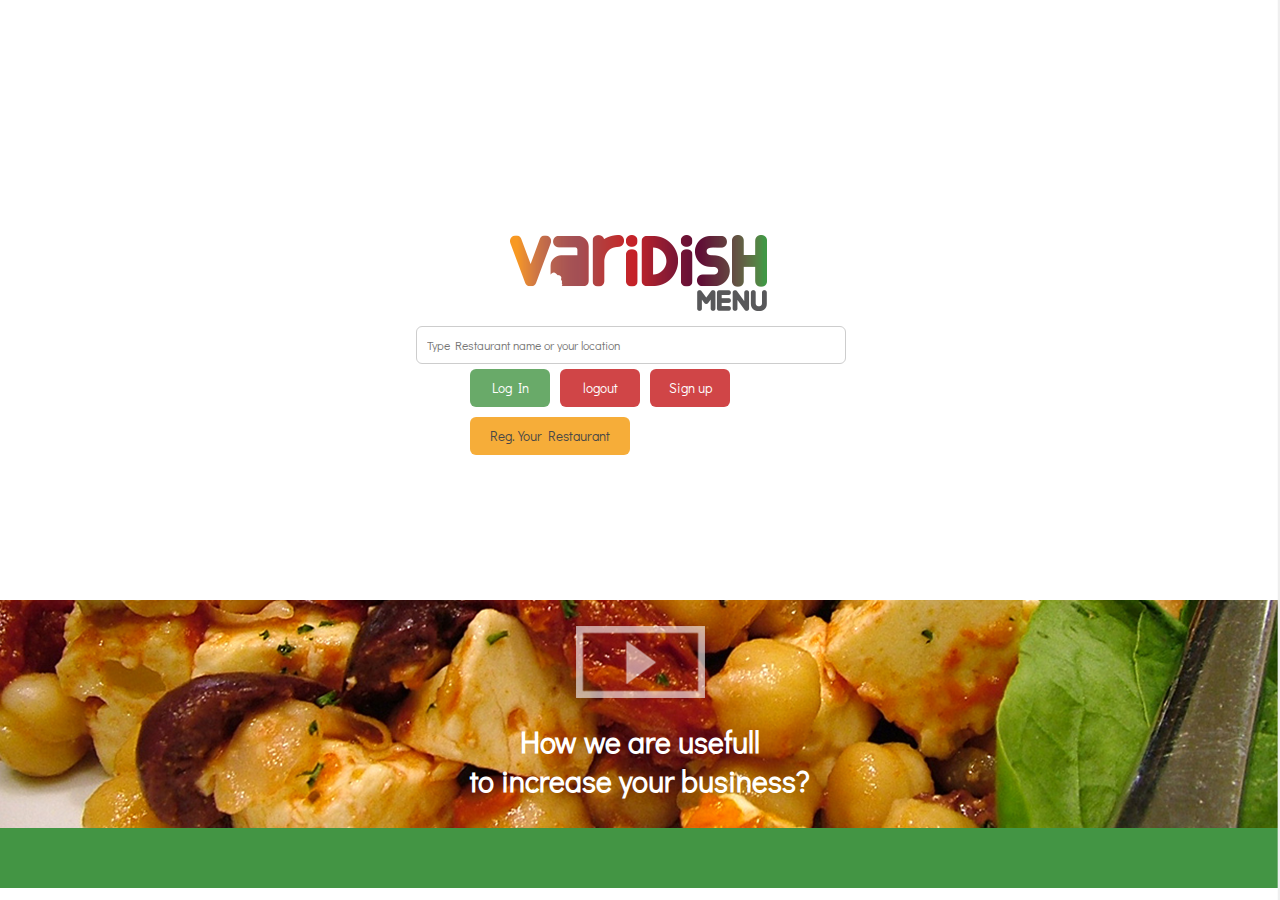
<file: webcontent/index.html>
<!DOCTYPE html>
<!--[if lt IE 7 ]><html class="ie ie6" lang="en-US"> <![endif]-->
<!--[if IE 7 ]><html class="ie ie7" lang="en-US"> <![endif]-->
<!--[if IE 8 ]><html class="ie ie8" lang="en-US"> <![endif]-->
<!--[if (gte IE 9)|!(IE)]><!-->
<html lang="en-US">

<head>
    <meta http-equiv="Content-Type" content="text/html; charset=utf-8" />
    <meta http-equiv="X-UA-Compatible" content="IE=edge">
    <meta name="viewport" content="width=device-width, initial-scale=1">
    <link rel="shortcut icon" href="dir/iimg/favicon.png" />
    <title>Varidish</title>
    <script type="text/javascript" src="http://ajax.googleapis.com/ajax/libs/jquery/1.7.2/jquery.min.js"></script>
    <script type="text/javascript" src="http://www.parsecdn.com/js/parse-1.5.0.min.js"></script>
    <link rel="stylesheet" href="assets/css/varidish.css">


</head>

<body>
    <!-- <div>
                                <form id="test-form">
                                    <input type="text" id="field1" />
                                    <input type="text" id="field2" />
                                    <input type="submit" id="submit" />
                                </form>
                            </div>-->

    <div id="st-container" class="st-container">

        <nav class="st-menu st-effect-1" id="menu-1">
            <div class="login">
                <div class="buttons">
                    <ul>
                        <li><a class="face" href="#"><span class="face"> </span>Login
								to Facebook</a></li>
                        <li><a class="twit" href="#"><span class="twit"> </span>Login
								to Twitter</a></li>
                    </ul>
                </div>
                <h2>Login with your Email</h2>
                <form id="login-form">
                    <input type="text" id="uname" value="Username" onfocus="this.value = '';" onblur="if (this.value == '') {this.value = 'User Name';}" />
                    <input type="password" id="pwd" value="Password" onfocus="this.value = '';" onblur="if (this.value == '') {this.value = 'User Name';}" />
                    <div class="forgot">
                        <label class="checkbox">
                            <input type="checkbox" name="checkbox" checked><i> </i> Remember me</label>
                        <div class="forgot-para">
                            <a href="#">
                                <p>Forgot Password?</p>
                            </a>
                        </div>
                        <div class="clear"></div>
                    </div>
                    <label class="hvr-sweep-to-bottom">
                        <input type="submit" value="Login" />
                    </label>
                </form>
                <div id="st-trigger-effects">
                    <div class="btn" id="st-trigger-effects">

                        <button class="not-yet" data-effect="st-effect-2">
                            Not a member ? <span>Sign up now!</span>
                        </button>
                    </div>

                </div>
            </div>

        </nav>
        <nav class="st-menu st-effect-2" id="menu-2">
            <div class="login">

                <h2>Please follow these simple steps to register your
					restaurant with Varidish</h2>
                <form>
                    <input type="text" value="Your Name" onfocus="this.value = '';" onblur="if (this.value == '') {this.value = 'Your Name';}" />
                    <input type="text" value="Resturent Name" onfocus="this.value = '';" onblur="if (this.value == '') {this.value = 'Resturent Name';}" />
                    <input type="text" value="Street" onfocus="this.value = '';" onblur="if (this.value == '') {this.value = 'Street';}" />
                    <input type="text" value="Resturent Type" onfocus="this.value = '';" onblur="if (this.value == '') {this.value = 'Resturent Typee';}" />
                    <input type="text" value="Contact Number" onfocus="this.value = '';" onblur="if (this.value == '') {this.value = 'Contact Number';}" />
                    <input type="text" value="Email" onfocus="this.value = '';" onblur="if (this.value == '') {this.value = 'Email';}" />
                    <input type="text" value="User Name" onfocus="this.value = '';" onblur="if (this.value == '') {this.value = 'Unername';}" />
                    <input type="password" value="Password" onfocus="this.value = '';" onblur="if (this.value == '') {this.value = 'Passworde';}" />
                    <input type="password" value="Re-Enter Password" onfocus="this.value = '';" onblur="if (this.value == '') {this.value = 'Re Enter Password';}" />
                </form>

                <form>
                    <label class="hvr-sweep-to-bottom">
                        <input type="submit" value="Register" />
                    </label>
                </form>

            </div>
        </nav>

        <div class="st-content">
            <div class="st-content-inner">
                <div class="vari-wrap">
                    <div id="logged-in-wrap" class="logged-in-wrap">
                         
                    </div>

                    <div class="vari-head-wrap">
                        <div class="vari-head">
                            <div class="vara-logo">
                                <a href="#"><img src="assets/img/varidish-logo-2x.png"></a>
                            </div>

                            <div class="head-search">

                                <input name="" type="text" placeholder="Type Restaurant name or your location">

                            </div>

                            <div class="btn" id="st-trigger-effects">
                                <button class="login" data-effect="st-effect-1">Log In</button>
                                <button class="signup" id="logout-button">logout</button>
                                <button class="signup">Sign up</button>
                                <button class="reg" data-effect="st-effect-2">Reg. Your Restaurant
                                </button>


                            </div>


                        </div>
                    </div>


                    <div class="vari-mid">

                        <div class="play-icon">
                            <img src="assets/img/play-icon.png" width="129" height="72">
                            <h1>
								How we are usefull<br> to increase your business?
							</h1>

                        </div>
                    </div>


                    <div class="footer-wrap"></div>

                </div>
            </div>
        </div>
    </div>
    <script src="assets/js/classie.js"></script>
    <script src="assets/js/main.js"></script>
    <script type="text/javascript" src="assets/js/logincore.js"></script>
</body>

</html>
</file>
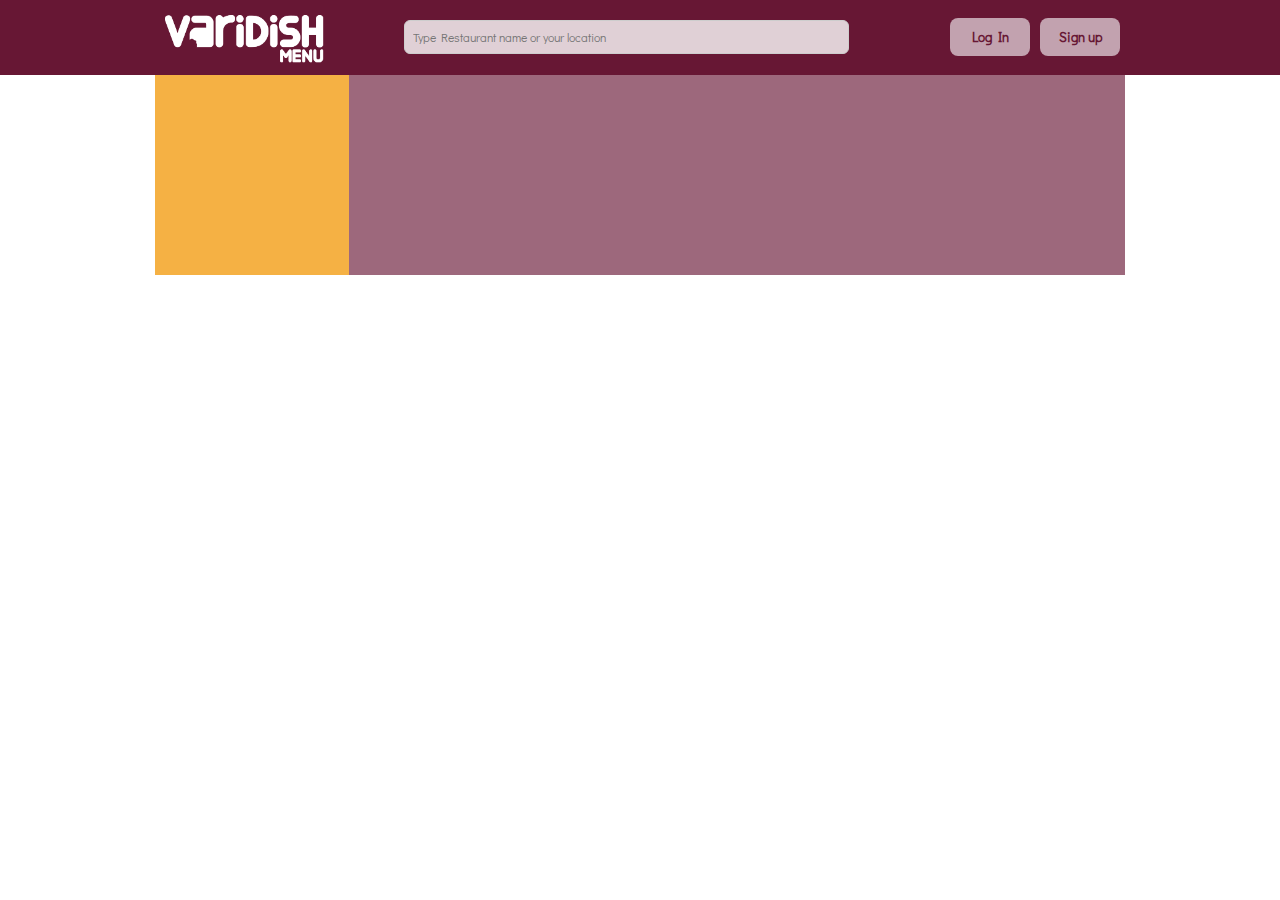
<file: webcontent/menu.html>
<!DOCTYPE html>
<!--[if lt IE 7 ]><html class="ie ie6" lang="en-US"> <![endif]-->
<!--[if IE 7 ]><html class="ie ie7" lang="en-US"> <![endif]-->
<!--[if IE 8 ]><html class="ie ie8" lang="en-US"> <![endif]-->
<!--[if (gte IE 9)|!(IE)]><!-->
<html lang="en-US">

<head>
<meta http-equiv="Content-Type" content="text/html; charset=utf-8" />
<meta http-equiv="X-UA-Compatible" content="IE=edge">
<meta name="viewport" content="width=device-width, initial-scale=1">
<link rel="shortcut icon" href="dir/iimg/favicon.png" />
<title>Varidish</title>


<link rel="stylesheet" href="assets/css/varidish.css">

</head>

<body>

<div class="inner-head-wrap">
<div class="inner-head">
<div class="inner-head-logo"><a href="#"><img src="assets/img/varidish-logo-2x-white.png"></a></div>
<div class="search"><input name="" type="text" placeholder="Type Restaurant name or your location"></div>
<div class="btn">
<button class="login" data-effect="st-effect-1">Log In</button>
<button class="signup" >Sign up</button>
</div>
</div>
</div>


<div class="container">
<div class="vardish-cover">
<div class="logo"></div>
<div class="coverpic"></div>

</div>

</div>


<script src="assets/js/classie.js"></script>
		<script src="assets/js/main.js"></script>
</body>
</html>
</file>
<file: webcontent/assets/css/varidish.css>
@charset "utf-8";
/* CSS Document */
@import url(http://fonts.googleapis.com/css?family=Didact+Gothic&subset=latin,greek,greek-ext,cyrillic-ext,latin-ext,cyrillic);

*, *:after, *:before { -webkit-box-sizing: border-box; box-sizing: border-box; }
.clearfix:before, .clearfix:after { content: ''; display: table; }
.clearfix:after { clear: both; }

body {  width:100%;font-family: 'Didact Gothic', sans-serif ;
	color: #fffce1;
	font-weight:400; margin:0 auto;
	 overflow-x: hidden;
}

.vari-wrap{ width:100%; float:left; }
.vari-head-wrap{ width:100%; height:600px; background:#ccc; float:left; background:#fff;}
.vari-head{ width:35%; margin:18% auto;}
.vara-logo{ text-align:center; margin-bottom:10px;}
.head-search{ width:100%; float:left; }
.head-search input{font-family: 'Didact Gothic', sans-serif ; background:rgba(255, 255, 255, 0.8); border-radius:6px; border:0px; width:96%; padding:10px; font-size:12px; border:#cdcdcd solid 1px}
.logged-in-wrap{font-family: 'Didact Gothic', sans-serif ; background:rgba(0,255,0,1);}
.vari-head-wrap .btn{ width:350px; height:40px; margin:0 auto; position:relative;}
.vari-head-wrap .btn button{ border:0px ;color:#fff; text-decoration:none; margin:0 auto; width:50px;padding:8px;text-align:center; margin:5px;border-radius:6px;}
.vari-head-wrap .btn button.login{ background: #69aa69;
    float: left;
font-family: 'Didact Gothic', sans-serif ;
    color: #fff;
    width: 80px;
    padding: 10px;   }
.vari-head-wrap .btn button.signup{  background:#d04547; float: left;
font-family: 'Didact Gothic', sans-serif ;
    color: #fff;
    width: 80px;
    padding: 10px;    }
.vari-head-wrap .btn button.reg{ width:160px; background:#f6ad39;float:left;font-family: 'Didact Gothic', sans-serif ; padding:10px; color:#474747; }

.vari-mid{ width:100%; float:left; height:228px; background: url(../img/mid-bg.png) no-repeat;webkit-background-size: cover;
  -moz-background-size: cover;
  -o-background-size: cover;
  background-size: cover; }
  .play-icon{ text-align:center; position:relative; padding-top:2%;   }
  .play-icon h1{ font-size:30px; color:#fff; text-align:center; font-weight:bold;}
  
  .footer-wrap{ background:#439544; width:100%; padding:30px; float:left; height:auto;}
  
/* login and signup */
 button.not-yet{ border:0px; background:#fff; padding:10px;}
  button.not-yet span{ color:#09F;}
html,
body,
.st-container,
.st-pusher,
.st-content {
	height: 100%;
}

.st-content {
	overflow-y: scroll;
	background: #fff;
}

.st-content,
.st-content-inner {
	position: relative;
}

.st-container {
	position: relative;
	overflow: hidden;
}

.st-pusher {
	position: relative;
	left: 0;
	z-index: 99;
	height: 100%;
	-webkit-transition: -webkit-transform 0.5s;
	transition: transform 0.5s;
}

.st-pusher::after {
	position: absolute;
	top: 0;
	right: 0;
	width: 0;
	height: 0;
	background: rgba(0,0,0,0.2);
	content: '';
	opacity: 0;
	-webkit-transition: opacity 0.5s, width 0.1s 0.5s, height 0.1s 0.5s;
	transition: opacity 0.5s, width 0.1s 0.5s, height 0.1s 0.5s;
}

.st-menu-open .st-pusher::after {
	width: 100%;
	height: 100%;
	opacity: 1;
	-webkit-transition: opacity 0.5s;
	transition: opacity 0.5s;
}

.st-menu {
	position: absolute;
	top: 0;
	right: 0; 
	z-index: 100;
	visibility: hidden;
	width: 300px;
	height: 100%;
	background: #fff;
	-webkit-transition: all 0.5s;
	transition: all 0.5s;
	box-shadow: 1px 1px 1px 3px #efefef;
	
}

.st-menu::after {
	position: absolute;
	top: 0;
	right: 0;
	width: 100%;
	height: 100%;
	background: rgba(0,0,0,0.2);
	content: '';
	opacity: 1;
	-webkit-transition: opacity 0.5s;
	transition: opacity 0.5s;
}

.st-menu-open .st-menu::after {
	width: 0;
	height: 0;
	opacity: 0;
	-webkit-transition: opacity 0.5s, width 0.1s 0.5s, height 0.1s 0.5s;
	transition: opacity 0.5s, width 0.1s 0.5s, height 0.1s 0.5s;
}

/* content style */

.st-menu ul {
	margin: 0;
	padding: 0;
	list-style: none;
}

.st-menu h2 {
	margin: 0;
	padding: 1em;
	color: rgba(0,0,0,0.4);
	text-shadow: 0 0 1px rgba(0,0,0,0.1);
	font-weight: 300;
	font-size: 2em;
}

.st-menu ul li a {
	display: block;
	padding: 1em 1em 1em 1.2em;
	outline: none;
	box-shadow: inset 0 -1px rgba(0,0,0,0.2);
	color: #f3efe0;
	text-transform: uppercase;
	text-shadow: 0 0 1px rgba(255,255,255,0.1);
	letter-spacing: 1px;
	font-weight: 400;
	-webkit-transition: background 0.3s, box-shadow 0.3s;
	transition: background 0.3s, box-shadow 0.3s;
}

.st-menu ul li:first-child a {
	box-shadow: inset 0 -1px rgba(0,0,0,0.2), inset 0 1px rgba(0,0,0,0.2);
}

.st-menu ul li a:hover {
	background: rgba(0,0,0,0.2);
	box-shadow: inset 0 -1px rgba(0,0,0,0);
	color: #fff;
}


.st-effect-1.st-menu {
	visibility: visible;
	-webkit-transform: translate3d(100%, 0, 0);
	transform: translate3d(100%, 0, 0);
	box-shadow:
}

.st-effect-1.st-menu-open .st-effect-1.st-menu {
	visibility: visible;
	-webkit-transform: translate3d(0, 0, 0);
	transform: translate3d(0, 0, 0);
}

.st-effect-1.st-menu::after {
	display: none;
}

/* Effect 2: Reveal */
.st-effect-2.st-menu {
	visibility: visible;
	-webkit-transform: translate3d(100%, 0, 0);
	transform: translate3d(100%, 0, 0);
}
.st-effect-2.st-menu {
	z-index: 1;
}
.st-effect-2.st-menu-open .st-effect-2.st-menu {
	visibility: visible;
	-webkit-transform: translate3d(0, 0, 0);
	transform: translate3d(0, 0, 0);
}

.st-effect-2.st-menu::after {
	display: none;
}



.login {
  width: 100%;
  margin: 2em auto 0em;
  text-align: center;
  background: #fff;
  padding: 10px;
 
}
.buttons ul { padding:10px;}
.buttons ul li {
  display: inline-block; width:100%;
}
.buttons ul li a {
  font-size: 0.9em;
  font-weight: 400; text-decoration:none;
  color: #fff; float:left;width:100%;border-radius:8px
  
}
.buttons ul li a.face {
	background:#3b5998;
	padding:0.5em 1.7em 0.5em 1em;
}
.buttons ul li a.face:hover {
  background: #244384;
}
.buttons ul li a.twit {
	background:#00aeed; 
	padding: 0.5em 1.7em 0.5em 1em;
}
.buttons ul li a.twit:hover {
	background:#26A6D5;
}
.buttons ul li a span.face {
  background: url(../img/facebook.png) no-repeat 0px 0px;
  width:20px;
  height:20px;
  display:inline-block;
  vertical-align: text-top;
  margin: 0em 1.5em 0em 0em;
}
.buttons ul li a span.twit {
  background: url(../img/twitter.png)no-repeat 0px 0px;
  width:20px;
  height:20px;
  display:inline-block;
  vertical-align: text-top;
  margin: 0em 1.5em 0em 0em;
}
.login h2 {
  font-size: 0.9em;
  font-weight: 400;
  color: #000; margin-top:5px; margin-bottom:5px;
  width: 100%;}
.login input{border-radius:8px; border: 1px solid #ccc;font-family: 'Didact Gothic', sans-serif ;}
.login input[type="text"] {
  font-size: 0.8em;
  font-weight: 500;
  color: #999;
  padding: 10px 10px;
  width: 91%;
  outline:none;
 
  border: 1px solid #ccc;
  margin: 5px 0em 5px 0em;
}
.login input[type="password"]{
  font-size: 0.8em;
  font-weight: 500;
  color: #999;
  padding: 10px 10px;
  width: 91%;
  outline:none;margin: 5px 0em 5px 0em;
  
  
}

.forgot-para {
  float: right;
}
label.checkbox {
  float: left;
}
.forgot input[type="checkbox"] {
  display: none;
}
.forgot.checkbox input {
	position: absolute;
	left: -9999px;
}
.forgot.checkbox i {
	border-color: #fff;
	transition: border-color 0.3s;
	-o-transition: border-color 0.3s;
	-ms-transition: border-color 0.3s;
	-moz-transition: border-color 0.3s;
	-webkit-transition: border-color 0.3s;
	
}
.forgot.checkbox i:hover {
	border-color:red;
	
}
.forgot i:before {
	background-color: #2da5da;	
}
.forgot  .rating label {
	color: #ccc;
	transition: color 0.3s;
	-o-transition: color 0.3s;
	-ms-transition: color 0.3s;
	-moz-transition: color 0.3s;
	-webkit-transition: color 0.3s;
}
.forgot .checkbox input + i:after {
	position: absolute;
	opacity: 0;
	transition: opacity 0.1s;
	-o-transition: opacity 0.1s;
	-ms-transition: opacity 0.1s;
	-moz-transition: opacity 0.1s;
	-webkit-transition: opacity 0.1s;
}
.forgot .checkbox input + i:after {
  content: url(../img/tick.png) no-repeat 7px 1px;
  top: 1px;
  left: 0px;
  width: 13px;
  height: 15px;
}
.forgot .checkbox {
	padding: 6px 3px 0px 26px;
	font-size: 14px;
	font-weight: 500;
	line-height: 5px;
	color:#777; 
	cursor: pointer;
	position: relative;
	display: block;
	float: left;
}
.forgot .checkbox:hover {
	text-decoration: none;
}
.forgot .checkbox i {
  position: absolute;
  top: 1px;
  left: 6px;
  display: block;
  width: 13px;
  height: 13px;
  outline: none;
  border: 1px solid #B3B2B2;
  /* border-radius: 4px; */
  background: #fff;
}
.forgot  .checkbox input + i:after {
	position: absolute;
	opacity: 0;
	transition: opacity 0.1s;
	-o-transition: opacity 0.1s;
	-ms-transition: opacity 0.1s;
	-moz-transition: opacity 0.1s;
	-webkit-transition: opacity 0.1s;
}
.forgot .checkbox input + i:after {
	color: #2da5da;
}
.forgot.checkbox input:checked + i,
.forgot . input:checked + i {
	border-color: #2da5da;	
}
.forgot .rating input:checked ~ label {
	color: #2da5da;	
}

.forgot .checkbox input:checked + i:after {
	opacity: 1;
}
.forgot-para a p {
  font-size: 14px; margin:0px;
  font-weight: 400; 
  color: #777;
}
.forgot-para a p:hover {
  color: #00aeed;
  transition: 0.5s all;
  -webkit-transition: 0.5s all;
  -moz-transition: 0.5s all;
  -o-transition: 0.5s all;
}
.forgot {
  margin:10px auto;
  width: 92%;
}
.login input[type="submit"] {
  font-size: 0.9em;
  font-weight: 600;
  color: #fff;
  background:none;
  border: none; 
  outline: none;
  cursor:pointer;
  transition: 0.5s all;
  -webkit-transition: 0.5s all;
  -moz-transition: 0.5s all;
  -o-transition: 0.5s all;
}

.login h3 {
  font-size: 0.95em;
  font-weight: 400;
  color: #777;
  margin: 0.7em 0em;
}
.login h3 a{
  font-size: 0.95em;
  font-weight: 400;
  color: #00aeed;
}
.login h3 a:hover{
  color: #3b5998;
  transition: 0.5s all;
  -webkit-transition: 0.5s all;
  -moz-transition: 0.5s all;
  -o-transition: 0.5s all;
}
/* Sweep To Bottom */
.hvr-sweep-to-bottom {
  display: inline-block;
  vertical-align: middle;
  -webkit-transform: translateZ(0);
  transform: translateZ(0);
  box-shadow: 0 0 1px rgba(0, 0, 0, 0);
  -webkit-backface-visibility: hidden;
  backface-visibility: hidden;
  -moz-osx-font-smoothing: grayscale;
  position: relative;
  -webkit-transition-property: color;
  transition-property: color;
  -webkit-transition-duration: 0.3s;
  transition-duration: 0.3s;
  width: 92%;border-radius:8px;
  background-color: #69aa6a;
    padding: 7px 10px; margin-top:10px;
}
.hvr-sweep-to-bottom:before {
  content: "";
  position: absolute;
  z-index: -1;
  top: 0;
  left: 0;
  right: 0;
  bottom: 0;
  background: #ab1b1a;
  -webkit-transform: scaleY(0);
  transform: scaleY(0);
  -webkit-transform-origin: 50% 0;
  transform-origin: 50% 0;
  -webkit-transition-property: transform;
  transition-property: transform;
  -webkit-transition-duration: 0.3s;
  transition-duration: 0.3s;
  -webkit-transition-timing-function: ease-out;
  transition-timing-function: ease-out;border-radius:8px;
}
.hvr-sweep-to-bottom:hover, .hvr-sweep-to-bottom:focus, .hvr-sweep-to-bottom:active {
  color: white;
}
.hvr-sweep-to-bottom:hover:before, .hvr-sweep-to-bottom:focus:before, .hvr-sweep-to-bottom:active:before {
  -webkit-transform: scaleY(1);
  transform: scaleY(1);
}



/*<!--Menu Page-->*/
.container{ width:970px; margin:0 auto;}
.inner-head-wrap{ width:100%; float:left; height:75px; background:#671734;}
.inner-head{ width:970px; margin:0 auto; height:75px; }
.inner-head-logo{ float:left;}
.inner-head-logo img{ padding:12px 8px 8px 8px; width:180px; }
.inner-head .search{ width:50%; float:left; padding:20px; margin-left:5%;}
.inner-head .search input{font-family: 'Didact Gothic', sans-serif ; background:rgba(255, 255, 255, 0.8); border-radius:6px; border:0px; width:96%; padding:8px; font-size:12px; border:#cdcdcd solid 1px; width:100%;}
.inner-head .btn{ float: right; padding:18px; border:0px ; padding-right:5px;}
.inner-head .btn button{ border-radius:8px; border:0px; color:#671734; font-weight:700;}
.inner-head .btn button.login{ background: #c2a2af;float: left;font-family: 'Didact Gothic', sans-serif ; width: 80px; padding:10px; margin:0px 5px 0px 5px;  }
.inner-head .btn button.signup{  background:#c2a2af; float: left;font-family: 'Didact Gothic', sans-serif ;  width: 80px;padding: 10px;margin:0px 0px 0px 5px;}


.vardish-cover{ height:200px; float:left; width:100%; background:#063;}
.vardish-cover .logo{ height:200px; width:20%; background:#f5b144; float:left;}
.vardish-cover .coverpic{ width:80%; float:left; background:#9d687c; height:100%;}
</file>
